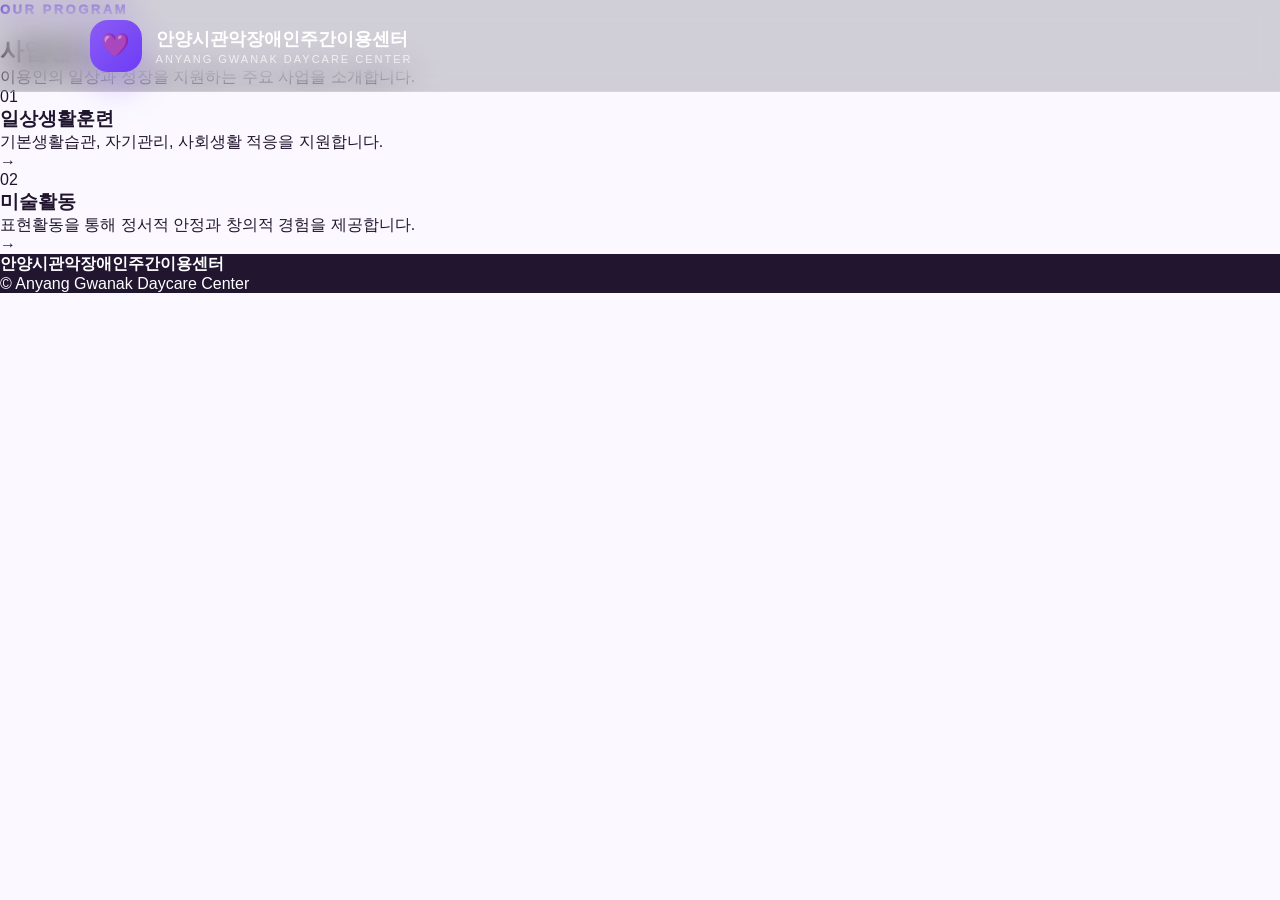
<file: pages/business.html>
<!DOCTYPE html>
<html lang="ko">
<head>
  <meta charset="UTF-8">
  <meta name="viewport" content="width=device-width, initial-scale=1.0">
  <title>사업안내 | 안양시관악장애인주간이용센터</title>
  <link rel="stylesheet" href="../style.css">
  <script defer src="../script.js"></script>
</head>
<body>
  <header class="header">
    <a href="../index.html" class="logo">
      <div class="logo-icon">💜</div>
      <div class="logo-text">
        <strong>안양시관악장애인주간이용센터</strong>
        <span>ANYANG GWANAK DAYCARE CENTER</span>
      </div>
    </a>
  </header>

  <main class="sub-page">
    <section class="sub-hero">
      <p class="section-label">OUR PROGRAM</p>
      <h1>사업안내</h1>
      <p>이용인의 일상과 성장을 지원하는 주요 사업을 소개합니다.</p>
    </section>

    <section class="center-menu reveal">
      <a href="#" class="center-card">
        <div>
          <span>01</span>
          <h3>일상생활훈련</h3>
          <p>기본생활습관, 자기관리, 사회생활 적응을 지원합니다.</p>
        </div>
        <strong>→</strong>
      </a>

      <a href="#" class="center-card">
        <div>
          <span>02</span>
          <h3>미술활동</h3>
          <p>표현활동을 통해 정서적 안정과 창의적 경험을 제공합니다.</p>
        </div>
        <strong>→</strong>
      </a>
    </section>
  </main>

  <footer class="footer">
    <strong>안양시관악장애인주간이용센터</strong>
    <p>© Anyang Gwanak Daycare Center</p>
  </footer>
</body>
</html>
</file>
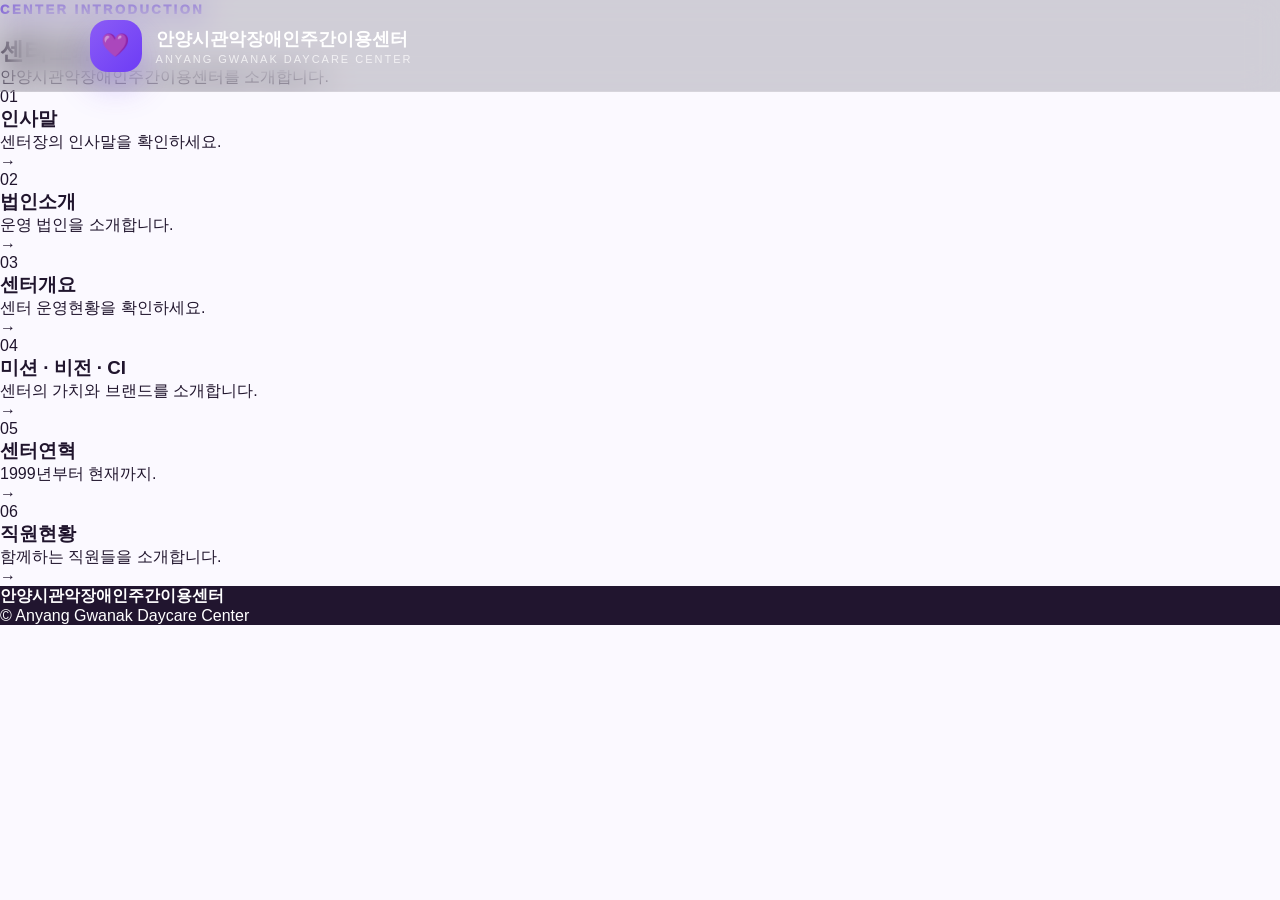
<file: pages/center.html>
<!DOCTYPE html>
<html lang="ko">
<head>
    <meta charset="UTF-8">
    <meta name="viewport" content="width=device-width, initial-scale=1.0">
    <title>센터소개 | 안양시관악장애인주간이용센터</title>

    <link rel="stylesheet" href="../style.css">
    <script defer src="../script.js"></script>
</head>

<body>

<header class="header">

<a href="../index.html" class="logo">

<div class="logo-icon">💜</div>

<div class="logo-text">

<strong>안양시관악장애인주간이용센터</strong>

<span>ANYANG GWANAK DAYCARE CENTER</span>

</div>

</a>

</header>


<section class="sub-hero">

<p class="section-label">CENTER INTRODUCTION</p>

<h1>센터소개</h1>

<p>
안양시관악장애인주간이용센터를 소개합니다.
</p>

</section>



<section class="center-menu reveal">

<a href="greeting.html" class="center-card">

<div>

<span>01</span>

<h3>인사말</h3>

<p>센터장의 인사말을 확인하세요.</p>

</div>

<strong>→</strong>

</a>



<a href="#" class="center-card">

<div>

<span>02</span>

<h3>법인소개</h3>

<p>운영 법인을 소개합니다.</p>

</div>

<strong>→</strong>

</a>



<a href="#" class="center-card">

<div>

<span>03</span>

<h3>센터개요</h3>

<p>센터 운영현황을 확인하세요.</p>

</div>

<strong>→</strong>

</a>



<a href="#" class="center-card">

<div>

<span>04</span>

<h3>미션 · 비전 · CI</h3>

<p>센터의 가치와 브랜드를 소개합니다.</p>

</div>

<strong>→</strong>

</a>



<a href="#" class="center-card">

<div>

<span>05</span>

<h3>센터연혁</h3>

<p>1999년부터 현재까지.</p>

</div>

<strong>→</strong>

</a>



<a href="#" class="center-card">

<div>

<span>06</span>

<h3>직원현황</h3>

<p>함께하는 직원들을 소개합니다.</p>

</div>

<strong>→</strong>

</a>

</section>



<footer class="footer">

<strong>안양시관악장애인주간이용센터</strong>

<p>© Anyang Gwanak Daycare Center</p>

</footer>

</body>

</html>
</file>
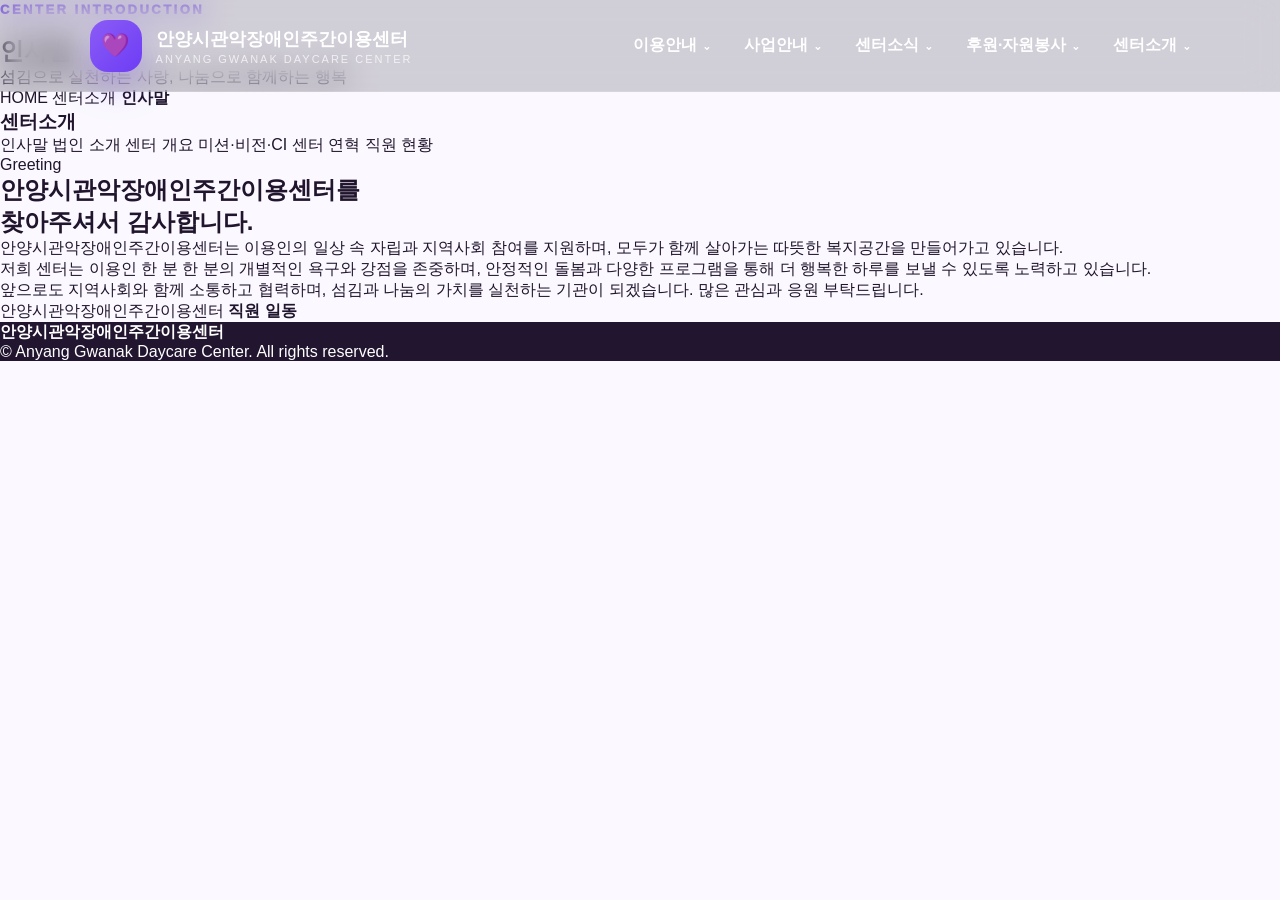
<file: pages/greeting.html>
<!DOCTYPE html>
<html lang="ko">
<head>
  <meta charset="UTF-8" />
  <meta name="viewport" content="width=device-width, initial-scale=1.0" />
  <title>인사말 | 안양시관악장애인주간이용센터</title>
  <link rel="stylesheet" href="../style.css" />
  <script defer src="../script.js"></script>
</head>
<body>
  <header class="header">
    <a href="../index.html" class="logo">
      <div class="logo-icon">💜</div>
      <div class="logo-text">
        <strong>안양시관악장애인주간이용센터</strong>
        <span>ANYANG GWANAK DAYCARE CENTER</span>
      </div>
    </a>

    <nav class="nav">
      <div class="menu"><a href="#">이용안내 <span class="arrow">⌄</span></a></div>
      <div class="menu"><a href="#">사업안내 <span class="arrow">⌄</span></a></div>
      <div class="menu"><a href="#">센터소식 <span class="arrow">⌄</span></a></div>
      <div class="menu"><a href="#">후원·자원봉사 <span class="arrow">⌄</span></a></div>
      <div class="menu"><a href="#">센터소개 <span class="arrow">⌄</span></a></div>
    </nav>
  </header>

  <main class="sub-page">
    <section class="sub-hero">
      <p class="section-label">CENTER INTRODUCTION</p>
      <h1>인사말</h1>
      <p>섬김으로 실천하는 사랑, 나눔으로 함께하는 행복</p>
    </section>

    <nav class="breadcrumb">
  <a href="../index.html">HOME</a>
  <span>센터소개</span>
  <strong>인사말</strong>
</nav>

<section class="sub-layout reveal">
  <aside class="side-menu">
    <h3>센터소개</h3>
    <a href="greeting.html" class="active">인사말</a>
    <a href="#">법인 소개</a>
    <a href="#">센터 개요</a>
    <a href="#">미션·비전·CI</a>
    <a href="#">센터 연혁</a>
    <a href="#">직원 현황</a>
  </aside>

  <div class="sub-content greeting-content">
    <div class="greeting-title">
      <span>Greeting</span>
      <h2>안양시관악장애인주간이용센터를<br />찾아주셔서 감사합니다.</h2>
    </div>

    <p>안양시관악장애인주간이용센터는 이용인의 일상 속 자립과 지역사회 참여를 지원하며, 모두가 함께 살아가는 따뜻한 복지공간을 만들어가고 있습니다.</p>
    <p>저희 센터는 이용인 한 분 한 분의 개별적인 욕구와 강점을 존중하며, 안정적인 돌봄과 다양한 프로그램을 통해 더 행복한 하루를 보낼 수 있도록 노력하고 있습니다.</p>
    <p>앞으로도 지역사회와 함께 소통하고 협력하며, 섬김과 나눔의 가치를 실천하는 기관이 되겠습니다. 많은 관심과 응원 부탁드립니다.</p>

    <div class="signature">
      <span>안양시관악장애인주간이용센터</span>
      <strong>직원 일동</strong>
    </div>
  </div>
</section>
  </main>

  <footer class="footer">
    <strong>안양시관악장애인주간이용센터</strong>
    <p>© Anyang Gwanak Daycare Center. All rights reserved.</p>
  </footer>
</body>
</html>
</file>
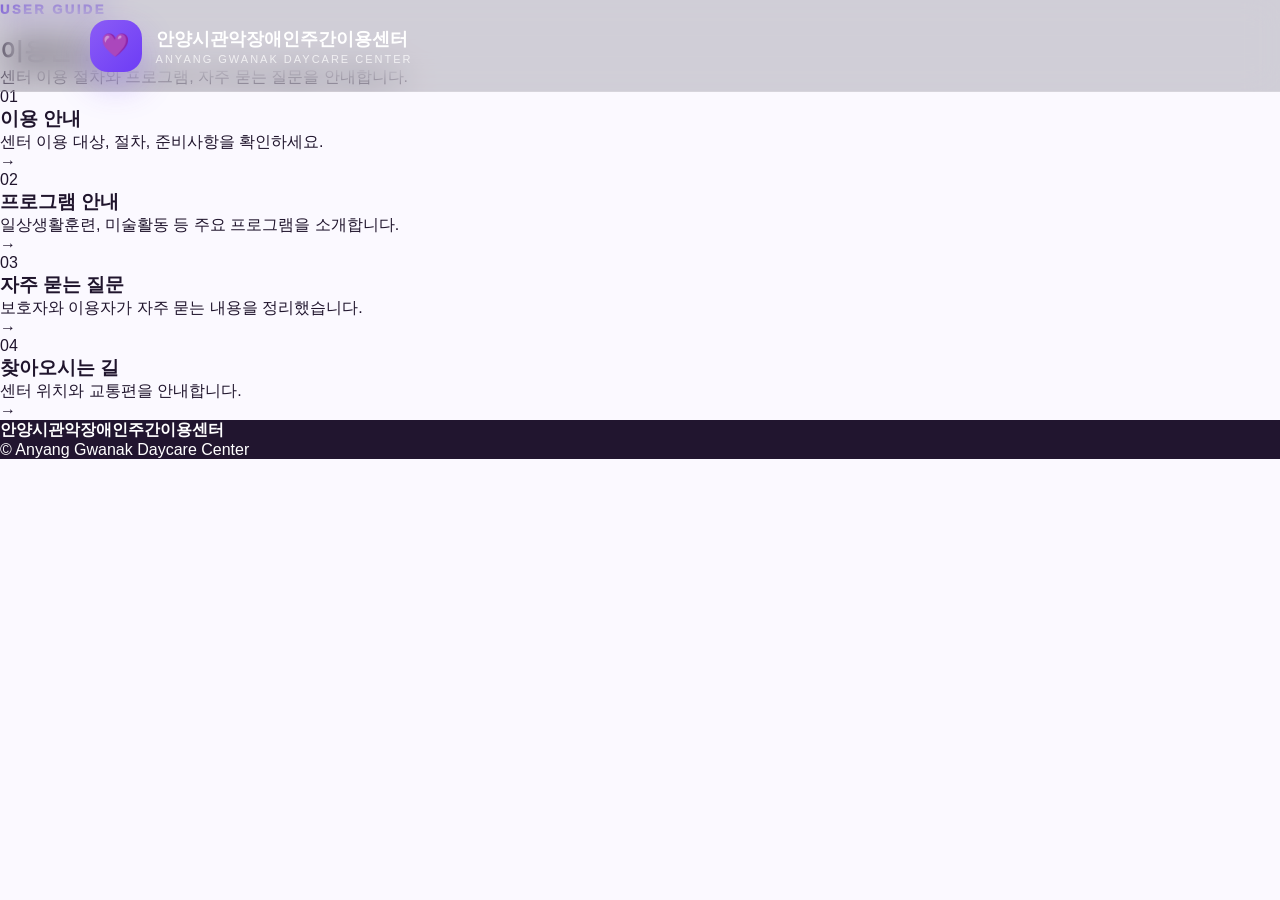
<file: pages/guide.html>
<!DOCTYPE html>
<html lang="ko">
<head>
  <meta charset="UTF-8">
  <meta name="viewport" content="width=device-width, initial-scale=1.0">
  <title>이용안내 | 안양시관악장애인주간이용센터</title>
  <link rel="stylesheet" href="../style.css">
  <script defer src="../script.js"></script>
</head>
<body>
  <header class="header">
    <a href="../index.html" class="logo">
      <div class="logo-icon">💜</div>
      <div class="logo-text">
        <strong>안양시관악장애인주간이용센터</strong>
        <span>ANYANG GWANAK DAYCARE CENTER</span>
      </div>
    </a>
  </header>

  <main class="sub-page">
    <section class="sub-hero">
      <p class="section-label">USER GUIDE</p>
      <h1>이용안내</h1>
      <p>센터 이용 절차와 프로그램, 자주 묻는 질문을 안내합니다.</p>
    </section>

    <section class="center-menu reveal">
      <a href="#" class="center-card">
        <div>
          <span>01</span>
          <h3>이용 안내</h3>
          <p>센터 이용 대상, 절차, 준비사항을 확인하세요.</p>
        </div>
        <strong>→</strong>
      </a>

      <a href="#" class="center-card">
        <div>
          <span>02</span>
          <h3>프로그램 안내</h3>
          <p>일상생활훈련, 미술활동 등 주요 프로그램을 소개합니다.</p>
        </div>
        <strong>→</strong>
      </a>

      <a href="#" class="center-card">
        <div>
          <span>03</span>
          <h3>자주 묻는 질문</h3>
          <p>보호자와 이용자가 자주 묻는 내용을 정리했습니다.</p>
        </div>
        <strong>→</strong>
      </a>

      <a href="#" class="center-card">
        <div>
          <span>04</span>
          <h3>찾아오시는 길</h3>
          <p>센터 위치와 교통편을 안내합니다.</p>
        </div>
        <strong>→</strong>
      </a>
    </section>
  </main>

  <footer class="footer">
    <strong>안양시관악장애인주간이용센터</strong>
    <p>© Anyang Gwanak Daycare Center</p>
  </footer>
</body>
</html>
</file>
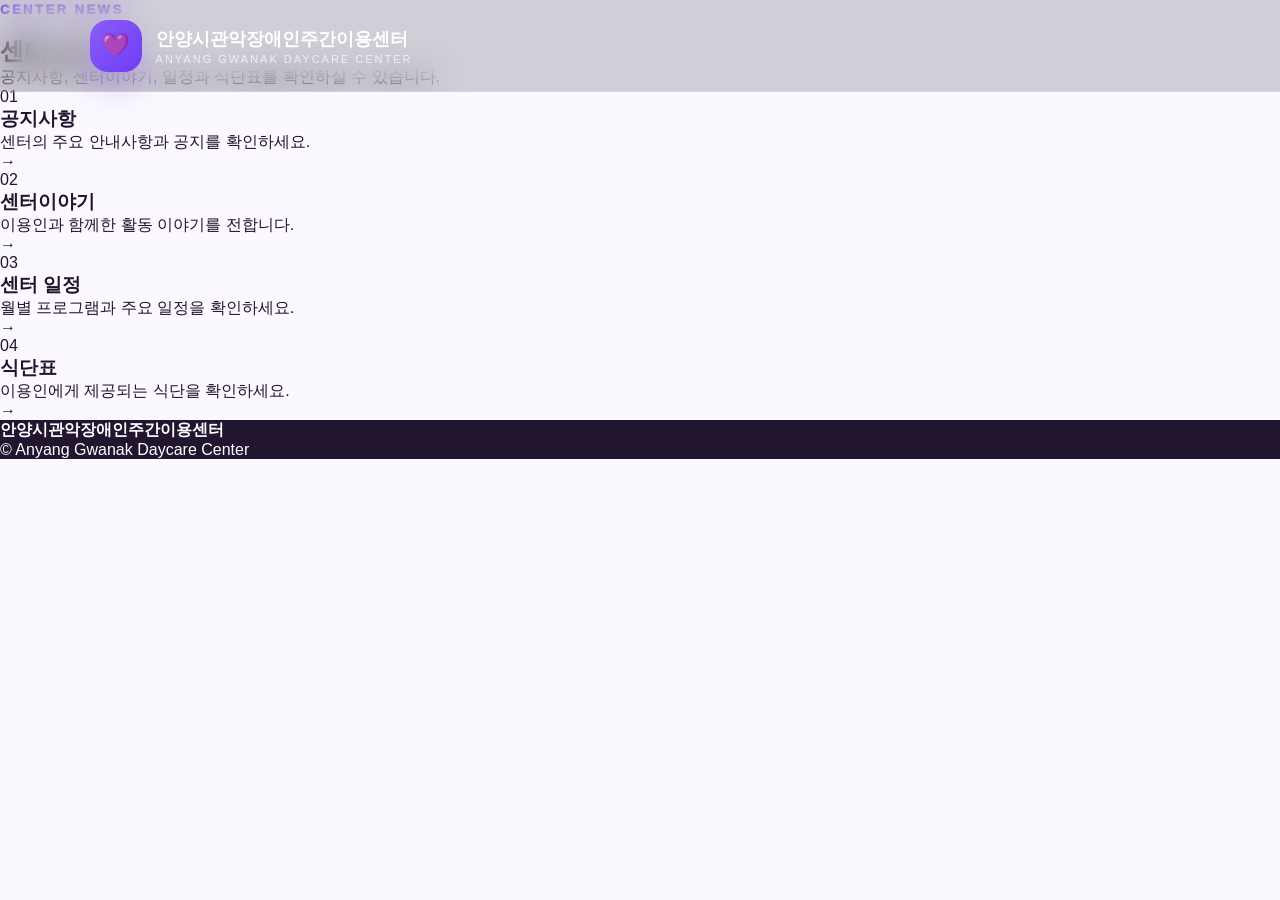
<file: pages/news.html>
<!DOCTYPE html>
<html lang="ko">
<head>
  <meta charset="UTF-8">
  <meta name="viewport" content="width=device-width, initial-scale=1.0">
  <title>센터소식 | 안양시관악장애인주간이용센터</title>
  <link rel="stylesheet" href="../style.css">
  <script defer src="../script.js"></script>
</head>
<body>
  <header class="header">
    <a href="../index.html" class="logo">
      <div class="logo-icon">💜</div>
      <div class="logo-text">
        <strong>안양시관악장애인주간이용센터</strong>
        <span>ANYANG GWANAK DAYCARE CENTER</span>
      </div>
    </a>
  </header>

  <main class="sub-page">
    <section class="sub-hero">
      <p class="section-label">CENTER NEWS</p>
      <h1>센터소식</h1>
      <p>공지사항, 센터이야기, 일정과 식단표를 확인하실 수 있습니다.</p>
    </section>

    <section class="center-menu reveal">
      <a href="#" class="center-card">
        <div>
          <span>01</span>
          <h3>공지사항</h3>
          <p>센터의 주요 안내사항과 공지를 확인하세요.</p>
        </div>
        <strong>→</strong>
      </a>

      <a href="notice.html" class="center-card">
        <div>
          <span>02</span>
          <h3>센터이야기</h3>
          <p>이용인과 함께한 활동 이야기를 전합니다.</p>
        </div>
        <strong>→</strong>
      </a>

      <a href="#" class="center-card">
        <div>
          <span>03</span>
          <h3>센터 일정</h3>
          <p>월별 프로그램과 주요 일정을 확인하세요.</p>
        </div>
        <strong>→</strong>
      </a>

      <a href="#" class="center-card">
        <div>
          <span>04</span>
          <h3>식단표</h3>
          <p>이용인에게 제공되는 식단을 확인하세요.</p>
        </div>
        <strong>→</strong>
      </a>
    </section>
  </main>

  <footer class="footer">
    <strong>안양시관악장애인주간이용센터</strong>
    <p>© Anyang Gwanak Daycare Center</p>
  </footer>
</body>
</html>
</file>
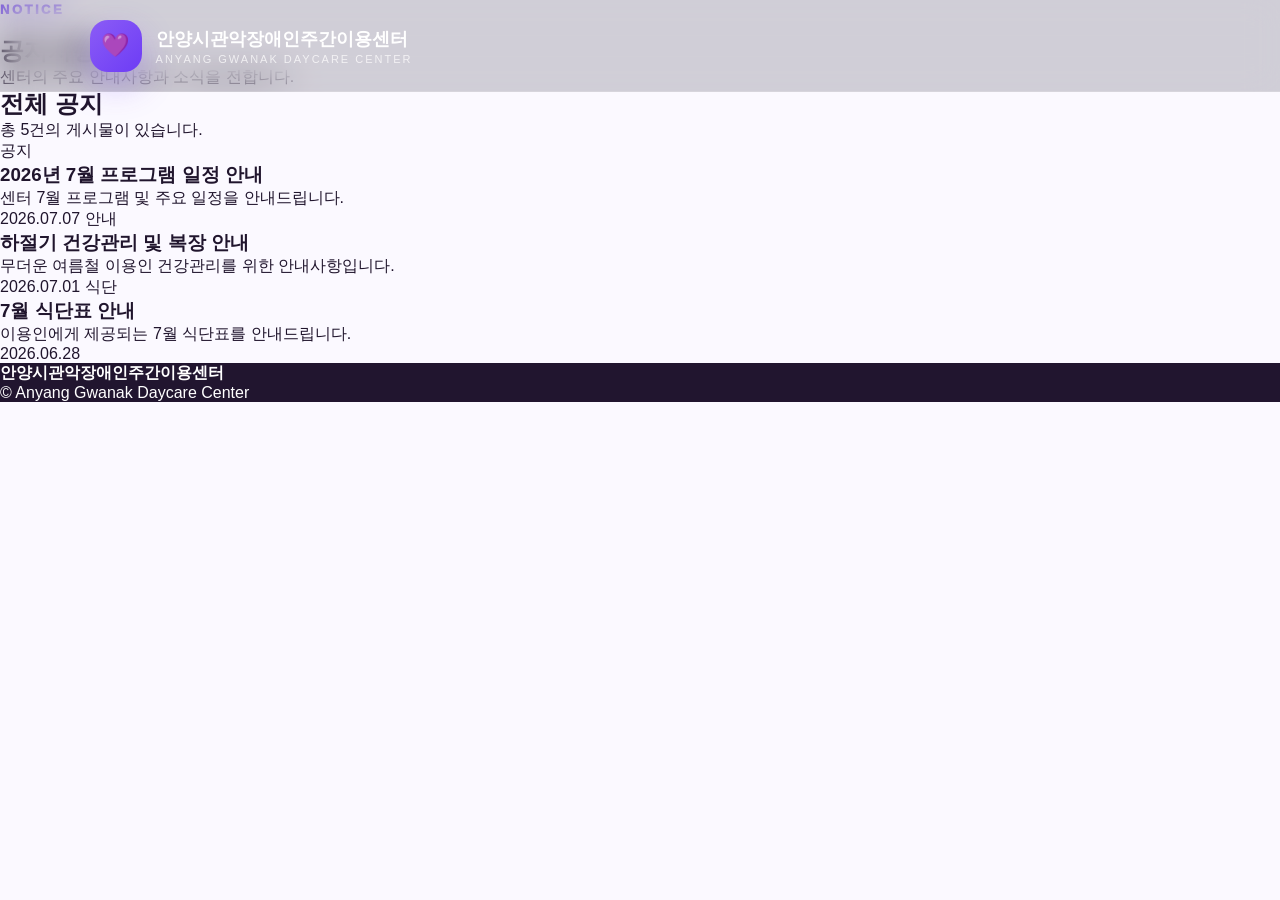
<file: pages/notice.html>
<!DOCTYPE html>
<html lang="ko">
<head>
  <meta charset="UTF-8">
  <meta name="viewport" content="width=device-width, initial-scale=1.0">
  <title>공지사항 | 안양시관악장애인주간이용센터</title>
  <link rel="stylesheet" href="../style.css">
  <script defer src="../script.js"></script>
</head>
<body>
  <header class="header">
    <a href="../index.html" class="logo">
      <div class="logo-icon">💜</div>
      <div class="logo-text">
        <strong>안양시관악장애인주간이용센터</strong>
        <span>ANYANG GWANAK DAYCARE CENTER</span>
      </div>
    </a>
  </header>

  <main class="sub-page">
    <section class="sub-hero">
      <p class="section-label">NOTICE</p>
      <h1>공지사항</h1>
      <p>센터의 주요 안내사항과 소식을 전합니다.</p>
    </section>

    <section class="notice-wrap reveal">
      <div class="notice-top">
        <h2>전체 공지</h2>
        <p>총 5건의 게시물이 있습니다.</p>
      </div>

      <div class="notice-list">
        <a href="#" class="notice-item">
          <span class="notice-badge">공지</span>
          <div>
            <h3>2026년 7월 프로그램 일정 안내</h3>
            <p>센터 7월 프로그램 및 주요 일정을 안내드립니다.</p>
          </div>
          <time>2026.07.07</time>
        </a>

        <a href="#" class="notice-item">
          <span class="notice-badge">안내</span>
          <div>
            <h3>하절기 건강관리 및 복장 안내</h3>
            <p>무더운 여름철 이용인 건강관리를 위한 안내사항입니다.</p>
          </div>
          <time>2026.07.01</time>
        </a>

        <a href="#" class="notice-item">
          <span class="notice-badge">식단</span>
          <div>
            <h3>7월 식단표 안내</h3>
            <p>이용인에게 제공되는 7월 식단표를 안내드립니다.</p>
          </div>
          <time>2026.06.28</time>
        </a>
      </div>
    </section>
  </main>

  <footer class="footer">
    <strong>안양시관악장애인주간이용센터</strong>
    <p>© Anyang Gwanak Daycare Center</p>
  </footer>
</body>
</html>
</file>
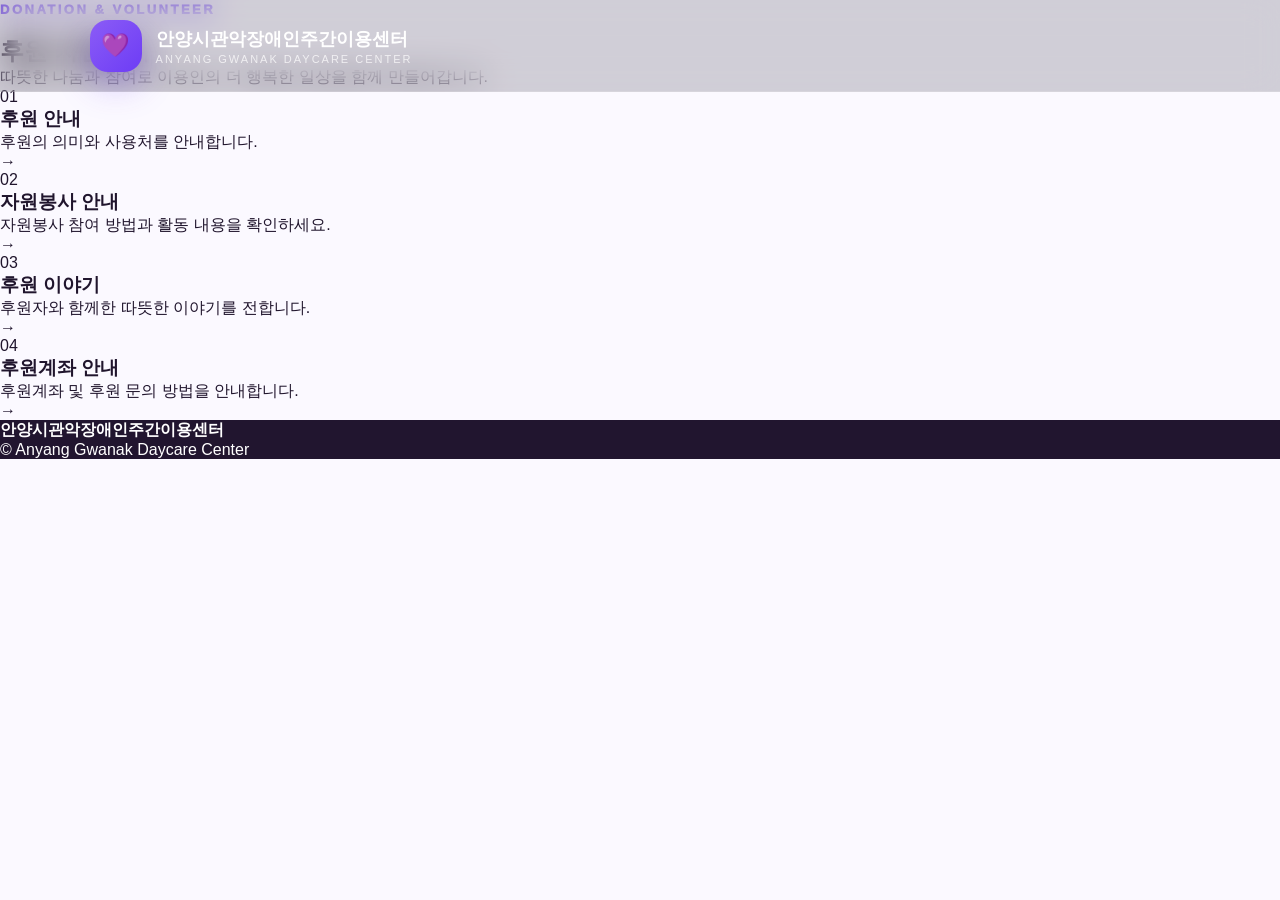
<file: pages/support.html>
<!DOCTYPE html>
<html lang="ko">
<head>
  <meta charset="UTF-8">
  <meta name="viewport" content="width=device-width, initial-scale=1.0">
  <title>후원·자원봉사 | 안양시관악장애인주간이용센터</title>
  <link rel="stylesheet" href="../style.css">
  <script defer src="../script.js"></script>
</head>
<body>
  <header class="header">
    <a href="../index.html" class="logo">
      <div class="logo-icon">💜</div>
      <div class="logo-text">
        <strong>안양시관악장애인주간이용센터</strong>
        <span>ANYANG GWANAK DAYCARE CENTER</span>
      </div>
    </a>
  </header>

  <main class="sub-page">
    <section class="sub-hero">
      <p class="section-label">DONATION & VOLUNTEER</p>
      <h1>후원·자원봉사</h1>
      <p>따뜻한 나눔과 참여로 이용인의 더 행복한 일상을 함께 만들어갑니다.</p>
    </section>

    <section class="center-menu reveal">
      <a href="#" class="center-card">
        <div>
          <span>01</span>
          <h3>후원 안내</h3>
          <p>후원의 의미와 사용처를 안내합니다.</p>
        </div>
        <strong>→</strong>
      </a>

      <a href="#" class="center-card">
        <div>
          <span>02</span>
          <h3>자원봉사 안내</h3>
          <p>자원봉사 참여 방법과 활동 내용을 확인하세요.</p>
        </div>
        <strong>→</strong>
      </a>

      <a href="#" class="center-card">
        <div>
          <span>03</span>
          <h3>후원 이야기</h3>
          <p>후원자와 함께한 따뜻한 이야기를 전합니다.</p>
        </div>
        <strong>→</strong>
      </a>

      <a href="#" class="center-card">
        <div>
          <span>04</span>
          <h3>후원계좌 안내</h3>
          <p>후원계좌 및 후원 문의 방법을 안내합니다.</p>
        </div>
        <strong>→</strong>
      </a>
    </section>
  </main>

  <footer class="footer">
    <strong>안양시관악장애인주간이용센터</strong>
    <p>© Anyang Gwanak Daycare Center</p>
  </footer>
</body>
</html>
</file>
<file: style.css>
* {
  margin: 0;
  padding: 0;
  box-sizing: border-box;
}

html {
  scroll-behavior: smooth;
}

body {
  font-family: -apple-system, BlinkMacSystemFont, "Pretendard", "Noto Sans KR", sans-serif;
  color: #20152d;
  background: #fbf9ff;
  overflow-x: hidden;
}

a {
  color: inherit;
  text-decoration: none;
}

ul {
  list-style: none;
}

/* HEADER */
.header {
  position: fixed;
  top: 0;
  left: 0;
  z-index: 999;
  width: 100%;
  height: 92px;
  padding: 0 7%;
  display: flex;
  justify-content: space-between;
  align-items: center;
  background: rgba(20, 12, 35, 0.18);
  backdrop-filter: blur(16px);
  border-bottom: 1px solid rgba(255,255,255,.14);
  transition: .35s;
}

.header.scrolled {
  height: 76px;
  background: rgba(255,255,255,.94);
  box-shadow: 0 14px 45px rgba(20,12,35,.1);
}

.logo {
  display: flex;
  align-items: center;
  gap: 14px;
}

.logo-icon {
  width: 52px;
  height: 52px;
  border-radius: 18px;
  display: flex;
  align-items: center;
  justify-content: center;
  background: linear-gradient(135deg,#8b5cf6,#6d3cf5);
  box-shadow: 0 14px 34px rgba(109,60,245,.28);
  font-size: 23px;
}

.logo-text {
  display: flex;
  flex-direction: column;
}

.logo-text strong {
  color: white;
  font-size: 18px;
  font-weight: 900;
}

.logo-text span {
  margin-top: 2px;
  color: rgba(255,255,255,.72);
  font-size: 11px;
  letter-spacing: 2px;
}

.header.scrolled .logo-text strong,
.header.scrolled .menu > a {
  color: #21152f;
}

.header.scrolled .logo-text span {
  color: rgba(33,21,47,.56);
}

.nav {
  display: flex;
  gap: 34px;
  align-items: center;
}

.menu {
  position: relative;
}

.menu > a {
  height: 92px;
  display: flex;
  align-items: center;
  gap: 6px;
  color: white;
  font-weight: 800;
  transition: .25s;
}

.header.scrolled .menu > a {
  height: 76px;
}

.arrow {
  font-size: 13px;
  transition: .25s;
}

.menu:hover .arrow {
  transform: rotate(180deg);
}

.menu > a::after {
  content: "";
  position: absolute;
  left: 0;
  bottom: 26px;
  width: 0;
  height: 3px;
  border-radius: 99px;
  background: #8b5cf6;
  transition: .25s;
}

.menu:hover > a::after {
  width: 100%;
}

.submenu {
  position: absolute;
  top: 84px;
  left: 50%;
  width: 220px;
  padding: 14px;
  border-radius: 22px;
  background: rgba(255,255,255,.94);
  backdrop-filter: blur(20px);
  box-shadow: 0 28px 70px rgba(20,12,35,.16);
  transform: translateX(-50%) translateY(14px);
  opacity: 0;
  visibility: hidden;
  transition: .28s;
}

.menu:hover .submenu {
  opacity: 1;
  visibility: visible;
  transform: translateX(-50%) translateY(0);
}

.submenu a {
  display: block;
  padding: 13px 15px;
  border-radius: 14px;
  color: #44344f;
  font-weight: 800;
  transition: .22s;
}

.submenu a:hover {
  padding-left: 22px;
  background: #f2ebff;
  color: #6d3cf5;
}

/* HERO */
.hero {
  min-height: 100vh;
  position: relative;
  padding: 0 7%;
  display: flex;
  align-items: center;
  background:
    linear-gradient(90deg, rgba(20,12,35,.64) 0%, rgba(20,12,35,.34) 46%, rgba(20,12,35,.08) 100%),
    url("hero.jpg") center 22% / cover no-repeat;
  overflow: hidden;
  color: white;
}

.hero::before {
  content: "";
  position: absolute;
  inset: 0;
  background:
    radial-gradient(circle at 20% 36%, rgba(123,77,255,.26), transparent 28%),
    radial-gradient(circle at 78% 16%, rgba(255,255,255,.13), transparent 24%);
  pointer-events: none;
}

.hero-content {
  position: relative;
  z-index: 2;
  max-width: 980px;
}

.eyebrow,
.section-label {
  display: inline-block;
  margin-bottom: 18px;
  color: #7b4dff;
  font-size: 13px;
  font-weight: 950;
  letter-spacing: 2.5px;
}

.hero .eyebrow {
  padding: 10px 16px;
  border-radius: 999px;
  color: white;
  background: rgba(255,255,255,.14);
  border: 1px solid rgba(255,255,255,.22);
  backdrop-filter: blur(12px);
}

.hero h1 {
  max-width: 980px;
  font-size: clamp(48px, 6vw, 82px);
  line-height: 1.16;
  letter-spacing: -3px;
  font-weight: 950;
  text-shadow: 0 10px 34px rgba(0,0,0,.28);
}

.hero p:not(.eyebrow) {
  margin-top: 28px;
  max-width: 720px;
  color: rgba(255,255,255,.9);
  font-size: 22px;
  line-height: 1.8;
}

.hero-buttons {
  display: flex;
  gap: 16px;
  margin-top: 42px;
}

.btn {
  position: relative;
  overflow: hidden;
  display: inline-flex;
  align-items: center;
  justify-content: center;
  padding: 17px 34px;
  border-radius: 999px;
  font-weight: 900;
  transition: .28s;
}

.btn::after {
  content: "";
  position: absolute;
  inset: 0;
  background: rgba(255,255,255,.24);
  transform: translateX(-120%) skewX(-20deg);
  transition: .5s;
}

.btn:hover::after {
  transform: translateX(120%) skewX(-20deg);
}

.primary {
  color: white;
  background: linear-gradient(135deg,#7b4dff,#a855f7);
  box-shadow: 0 18px 45px rgba(123,77,255,.28);
}

.secondary {
  color: white;
  border: 2px solid rgba(255,255,255,.72);
}

.secondary:hover {
  background: white;
  color: #6d3cf5;
}

.hero-since {
  position: absolute;
  right: 7%;
  bottom: 68px;
  z-index: 2;
  text-align: right;
}

.hero-since span {
  display: block;
  color: rgba(255,255,255,.74);
  font-size: 12px;
  font-weight: 950;
  letter-spacing: 4px;
}

.hero-since strong {
  display: block;
  margin-top: 4px;
  font-size: 56px;
  line-height: 1;
  font-weight: 950;
}

.scroll-guide {
  position: absolute;
  left: 7%;
  bottom: 68px;
  z-index: 2;
  display: flex;
  gap: 14px;
  align-items: center;
  color: rgba(255,255,255,.84);
  font-size: 12px;
  font-weight: 950;
  letter-spacing: 3px;
}

.scroll-guide i {
  width: 44px;
  height: 1px;
  background: rgba(255,255,255,.55);
  overflow: hidden;
  position: relative;
}

.scroll-guide i::after {
  content: "";
  position: absolute;
  left: -100%;
  width: 100%;
  height: 100%;
  background: white;
  animation: scrollLine 1.8s infinite;
}

@keyframes scrollLine {
  to { left: 100%; }
}

/* COMMON */
section {
  position: relative;
}

.section-head {
  max-width: 1180px;
  margin: 0 auto 34px;
  padding: 0 24px;
  display: flex;
  justify-content: space-between;
  align-items: end;
  gap: 20px;
}

.section-head h2 {
  font-size: clamp(36px, 4vw, 56px);
  line-height: 1.18;
  letter-spacing: -2px;
  font-weight: 950;
}

.section-head a {
  color: #7b4dff;
  font-weight: 950;
  white-space: nowrap;
}

/* TODAY */
.today-section {
  max-width: 1180px;
  margin: -72px auto 120px;
  padding: 0 24px;
  z-index: 5;
}

.today-section .section-head {
  padding: 0;
}

.today-grid {
  display: grid;
  grid-template-columns: 1.2fr .9fr .9fr;
  gap: 22px;
}

.today-card {
  min-height: 260px;
  padding: 34px;
  border-radius: 34px;
  background: rgba(255,255,255,.92);
  backdrop-filter: blur(18px);
  box-shadow: 0 28px 80px rgba(91,49,168,.12);
}

.card-label {
  display: inline-flex;
  margin-bottom: 22px;
  padding: 8px 13px;
  border-radius: 999px;
  background: #efe7ff;
  color: #7b4dff;
  font-size: 13px;
  font-weight: 950;
}

.today-card h3 {
  margin-bottom: 14px;
  font-size: 27px;
  line-height: 1.35;
}

.today-card p {
  color: #675c78;
  line-height: 1.75;
}

.today-card a {
  display: inline-block;
  margin-top: 28px;
  color: #7b4dff;
  font-weight: 950;
}

.meal-list {
  display: grid;
  gap: 13px;
}

.meal-list li {
  padding: 14px 16px;
  border-radius: 16px;
  background: #f8f5ff;
  color: #3d314d;
  font-weight: 850;
}

/* STORY */
.story-section {
  padding: 110px 0;
  background: white;
}

.story-grid {
  max-width: 1180px;
  margin: 0 auto;
  padding: 0 24px;
  display: grid;
  grid-template-columns: 1.4fr .8fr;
  grid-template-rows: repeat(2, 1fr);
  gap: 22px;
}

.story-card {
  border-radius: 34px;
  overflow: hidden;
  background: #f8f5ff;
  box-shadow: 0 24px 70px rgba(91,49,168,.09);
  transition: .3s;
}

.story-card:hover {
  transform: translateY(-8px);
  box-shadow: 0 34px 90px rgba(91,49,168,.15);
}

.main-story {
  grid-row: span 2;
}

.story-image {
  min-height: 360px;
  background:
    linear-gradient(rgba(20,12,35,.1), rgba(20,12,35,.25)),
    url("hero.jpg") center 35% / cover no-repeat;
}

.story-text {
  padding: 32px;
}

.story-text span {
  color: #7b4dff;
  font-weight: 950;
}

.story-text h3,
.small-story h3 {
  margin: 14px 0;
  font-size: 28px;
  line-height: 1.35;
}

.story-text p,
.small-story p {
  color: #675c78;
  line-height: 1.75;
}

.small-story {
  padding: 34px;
}

/* PROGRAM */
.program-section {
  padding: 110px 0;
  background: #f8f5ff;
}

.program-grid {
  max-width: 1180px;
  margin: 0 auto;
  padding: 0 24px;
  display: grid;
  grid-template-columns: repeat(3, 1fr);
  gap: 24px;
}

.program-card {
  min-height: 330px;
  padding: 38px;
  border-radius: 34px;
  background: white;
  box-shadow: 0 24px 70px rgba(91,49,168,.1);
  transition: .3s;
}

.program-card:hover {
  transform: translateY(-10px);
  box-shadow: 0 36px 95px rgba(91,49,168,.16);
}

.program-card span {
  color: #7b4dff;
  font-weight: 950;
}

.program-card h3 {
  margin: 18px 0 16px;
  font-size: 29px;
}

.program-card p {
  color: #675c78;
  line-height: 1.75;
}

.program-card a {
  display: inline-block;
  margin-top: 28px;
  color: #7b4dff;
  font-weight: 950;
}

/* STATS */
.stats-section {
  max-width: 1180px;
  margin: 110px auto;
  padding: 0 24px;
  display: grid;
  grid-template-columns: repeat(3, 1fr);
  gap: 24px;
}

.stat-item {
  padding: 40px 24px;
  border-radius: 34px;
  text-align: center;
  background: white;
  box-shadow: 0 24px 70px rgba(91,49,168,.1);
}

.stat-item strong {
  display: block;
  color: #7b4dff;
  font-size: 52px;
  line-height: 1;
  font-weight: 950;
}

.stat-item span {
  display: block;
  margin-top: 14px;
  color: #675c78;
  font-weight: 850;
}

/* ABOUT */
.about-section {
  max-width: 1180px;
  margin: 0 auto 120px;
  padding: 0 24px;
  display: grid;
  grid-template-columns: .9fr 1.1fr;
  gap: 70px;
  align-items: center;
}

.about-section h2 {
  font-size: clamp(36px, 4vw, 56px);
  line-height: 1.2;
  letter-spacing: -2px;
  font-weight: 950;
}

.about-section > p {
  padding: 46px;
  border-radius: 34px;
  background: linear-gradient(135deg,#f2ecff,#fff7ed);
  color: #5d536c;
  font-size: 19px;
  line-height: 1.9;
  box-shadow: 0 24px 70px rgba(91,49,168,.1);
}

/* DONATION */
.donation-section {
  max-width: 1180px;
  margin: 0 auto 120px;
  padding: 90px 50px;
  text-align: center;
  border-radius: 44px;
  color: white;
  background:
    radial-gradient(circle at 20% 20%, rgba(255,255,255,.42), transparent 30%),
    linear-gradient(135deg,#7b4dff,#a855f7);
  box-shadow: 0 36px 100px rgba(123,77,255,.28);
}

.donation-section .section-label {
  color: rgba(255,255,255,.82);
}

.donation-section h2 {
  font-size: clamp(40px, 5vw, 64px);
  line-height: 1.16;
  letter-spacing: -2px;
  font-weight: 950;
}

.donation-section p {
  max-width: 720px;
  margin: 24px auto 36px;
  color: rgba(255,255,255,.86);
  font-size: 19px;
  line-height: 1.8;
}

/* FOOTER */
.footer {
  background: #21152f;
  color: white;
}

.footer-inner {
  max-width: 1180px;
  margin: 0 auto;
  padding: 76px 24px 54px;
  display: grid;
  grid-template-columns: 1.1fr 1.2fr .7fr;
  gap: 50px;
}

.footer-brand strong {
  display: block;
  margin-bottom: 18px;
  font-size: 28px;
  line-height: 1.35;
}

.footer-brand p,
.footer-info p,
.footer-links a {
  color: rgba(255,255,255,.72);
  line-height: 1.7;
}

.footer-info p {
  margin-bottom: 12px;
}

.footer-info b {
  display: inline-block;
  min-width: 52px;
  color: white;
}

.footer-links {
  display: grid;
  gap: 12px;
}

.footer-links a {
  font-weight: 850;
  transition: .25s;
}

.footer-links a:hover {
  color: white;
  transform: translateX(6px);
}

.footer-bottom {
  border-top: 1px solid rgba(255,255,255,.12);
  padding: 22px 24px;
  text-align: center;
  color: rgba(255,255,255,.52);
  font-size: 14px;
}

/* ANIMATION */
.reveal {
  opacity: 0;
  transform: translateY(70px);
  transition: 1s;
}

.reveal.active {
  opacity: 1;
  transform: translateY(0);
}

/* RESPONSIVE */
@media (max-width: 1024px) {
  .header {
    padding: 0 28px;
  }

  .nav {
    gap: 20px;
  }

  .today-grid,
  .program-grid,
  .stats-section,
  .footer-inner {
    grid-template-columns: 1fr;
  }

  .about-section {
    grid-template-columns: 1fr;
  }

  .story-grid {
    grid-template-columns: 1fr;
    grid-template-rows: auto;
  }

  .main-story {
    grid-row: auto;
  }
}

@media (max-width: 768px) {
  .header {
    height: auto;
    min-height: 82px;
    padding: 16px 22px;
    display: block;
    text-align: center;
  }

  .logo {
    justify-content: center;
    margin-bottom: 12px;
  }

  .logo-icon {
    width: 42px;
    height: 42px;
  }

  .logo-text strong {
    font-size: 15px;
  }

  .logo-text span {
    display: none;
  }

  .nav {
    justify-content: center;
    flex-wrap: wrap;
    gap: 14px;
  }

  .menu > a {
    height: auto;
    font-size: 14px;
  }

  .submenu {
    display: none;
  }

  .hero {
    min-height: 94vh;
    padding: 150px 22px 110px;
    background-position: center center;
  }

  .hero h1 {
    letter-spacing: -1.5px;
  }

  .hero p:not(.eyebrow) {
    font-size: 17px;
  }

  .hero-buttons {
    flex-direction: column;
    max-width: 320px;
  }

  .hero-since {
    right: 22px;
    bottom: 34px;
  }

  .hero-since strong {
    font-size: 38px;
  }

  .scroll-guide {
    left: 22px;
    bottom: 34px;
  }

  .today-section {
    margin-top: -46px;
  }

  .section-head {
    display: block;
  }

  .section-head a {
    display: inline-block;
    margin-top: 12px;
  }

  .today-card,
  .program-card,
  .small-story,
  .about-section > p {
    padding: 30px;
  }

  .story-section,
  .program-section {
    padding: 80px 0;
  }

  .stats-section {
    margin: 80px auto;
  }

  .donation-section {
    margin: 0 22px 90px;
    padding: 64px 26px;
    border-radius: 34px;
  }
}
</file>
